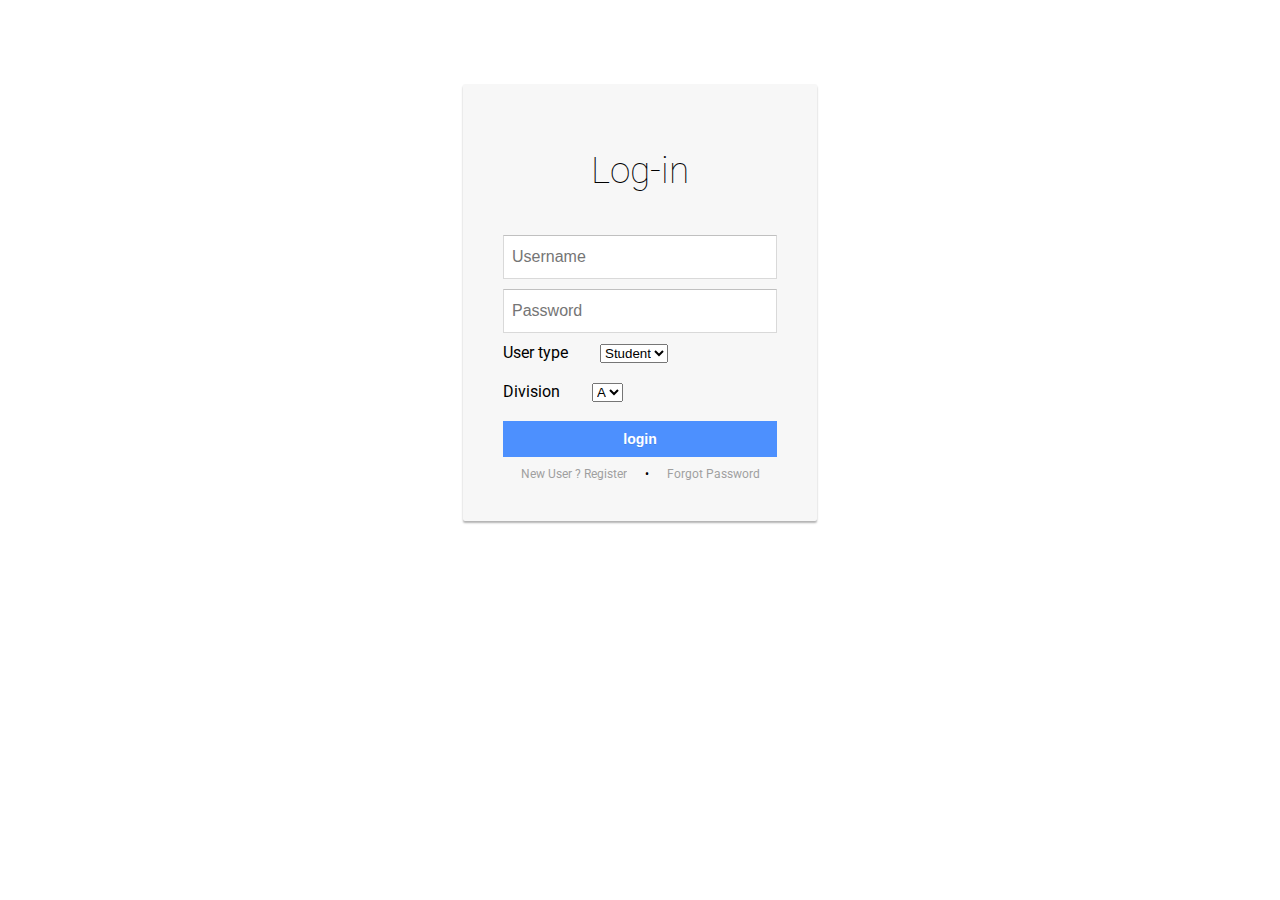
<file: login.html>
<!DOCTYPE html>
<html>

<head>

  <meta charset="UTF-8">

  <title>Log-in</title>

  <link rel='stylesheet' href='http://codepen.io/assets/libs/fullpage/jquery-ui.css'>

    <link rel="stylesheet" href="css/loginstyle.css" media="screen" type="text/css" />

</head>

<body>
  	<br><br><br><br>
  	<div class="login-card">
  		<h1>Log-in</h1><br>
  		<form method="get" action="validation.php">
    			<input type="text" name="username" placeholder="Username" name="username">
    			<input type="password" name="password" placeholder="Password" name="password">
    			User type &nbsp &nbsp &nbsp &nbsp<select name="usertype">
  				<option value="student">Student</option>
  				<option value="faculty">Faculty</option>
    			</select><br><br>
			Division &nbsp &nbsp &nbsp &nbsp<select name="divi">
  				<option value="A">A</option>
  				<option value="B">B</option>
    			</select><br><br>
    			<input type="submit" name="login" class="login login-submit" value="login">
  		</form>

  		<div class="login-help">
    			<a href="signin.html">New User ? Register</a>&nbsp &nbsp &nbsp •&nbsp &nbsp &nbsp <a href="#">Forgot Password</a>
  		</div>
	</div>

  	<script src='http://codepen.io/assets/libs/fullpage/jquery_and_jqueryui.js'></script>

</body>

</html>
</file>
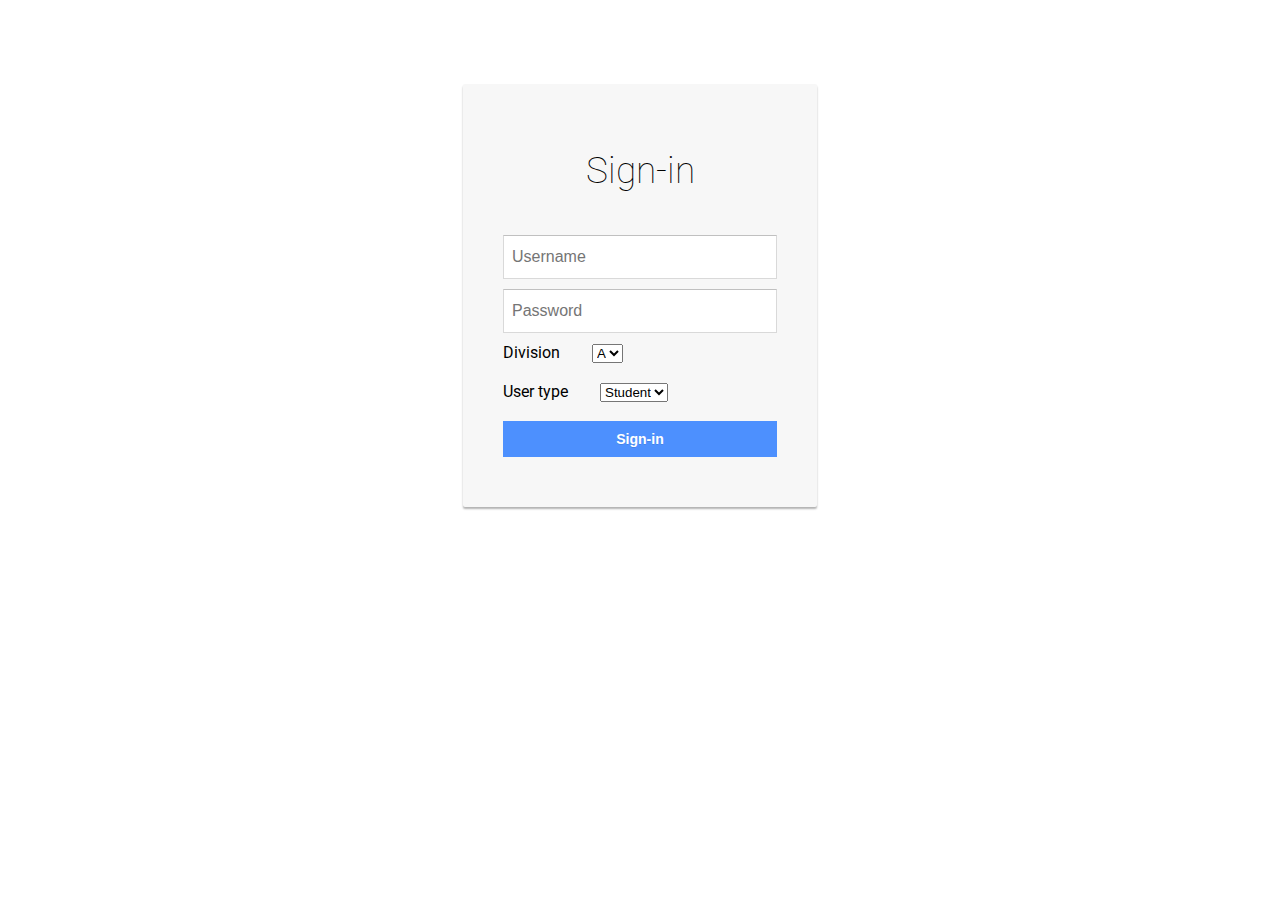
<file: signin.html>
<!DOCTYPE html>
<html>

<head>

  <meta charset="UTF-8">

  <title>Sign-In</title>

  <link rel='stylesheet' href='http://codepen.io/assets/libs/fullpage/jquery-ui.css'>

    <link rel="stylesheet" href="css/loginstyle.css" media="screen" type="text/css" />

</head>

<body>
  <br><br><br><br>
  <div class="login-card">
    <h1>Sign-in</h1><br>
  <form method="get" action="registration.php">
    <input type="text" name="username" placeholder="Username">
    <input type="password" name="password" placeholder="Password">
    Division &nbsp &nbsp &nbsp &nbsp<select name="divi">
  	<option value="A">A</option>
  	<option value="B">B</option>
    </select><br><br>
    User type &nbsp &nbsp &nbsp &nbsp<select name="usertype">
  	<option value="student">Student</option>
  	<option value="faculty">Faculty</option>
    </select><br><br>
    
    <input type="submit" name="Sign-in" class="login login-submit" value="Sign-in">
  </form>
</div>

  <script src='http://codepen.io/assets/libs/fullpage/jquery_and_jqueryui.js'></script>

</body>

</html>
</file>
<file: css/loginstyle.css>
@import url(http://fonts.googleapis.com/css?family=Roboto:400,100);

body {
  background: url(https://dl.dropboxusercontent.com/u/23299152/Wallpapers/wallpaper-22705.jpg) no-repeat center center fixed; 
  -webkit-background-size: cover;
  -moz-background-size: cover;
  -o-background-size: cover;
  background-size: cover;
  font-family: 'Roboto', sans-serif;
}

.login-card {
  padding: 40px;
  width: 274px;
  background-color: #F7F7F7;
  margin: 0 auto 10px;
  border-radius: 2px;
  box-shadow: 0px 2px 2px rgba(0, 0, 0, 0.3);
  overflow: hidden;
}

.login-card h1 {
  font-weight: 100;
  text-align: center;
  font-size: 2.3em;
}

.login-card input[type=submit] {
  width: 100%;
  display: block;
  margin-bottom: 10px;
  position: relative;
}

.login-card input[type=text], input[type=password] {
  height: 44px;
  font-size: 16px;
  width: 100%;
  margin-bottom: 10px;
  -webkit-appearance: none;
  background: #fff;
  border: 1px solid #d9d9d9;
  border-top: 1px solid #c0c0c0;
  /* border-radius: 2px; */
  padding: 0 8px;
  box-sizing: border-box;
  -moz-box-sizing: border-box;
}

.login-card input[type=text]:hover, input[type=password]:hover {
  border: 1px solid #b9b9b9;
  border-top: 1px solid #a0a0a0;
  -moz-box-shadow: inset 0 1px 2px rgba(0,0,0,0.1);
  -webkit-box-shadow: inset 0 1px 2px rgba(0,0,0,0.1);
  box-shadow: inset 0 1px 2px rgba(0,0,0,0.1);
}

.login {
  text-align: center;
  font-size: 14px;
  font-family: 'Arial', sans-serif;
  font-weight: 700;
  height: 36px;
  padding: 0 8px;
/* border-radius: 3px; */
/* -webkit-user-select: none;
  user-select: none; */
}

.login-submit {
  /* border: 1px solid #3079ed; */
  border: 0px;
  color: #fff;
  text-shadow: 0 1px rgba(0,0,0,0.1); 
  background-color: #4d90fe;
  /* background-image: -webkit-gradient(linear, 0 0, 0 100%,   from(#4d90fe), to(#4787ed)); */
}

.login-submit:hover {
  /* border: 1px solid #2f5bb7; */
  border: 0px;
  text-shadow: 0 1px rgba(0,0,0,0.3);
  background-color: #357ae8;
  /* background-image: -webkit-gradient(linear, 0 0, 0 100%,   from(#4d90fe), to(#357ae8)); */
}

.login-card a {
  text-decoration: none;
  color: #666;
  font-weight: 400;
  text-align: center;
  display: inline-block;
  opacity: 0.6;
  transition: opacity ease 0.5s;
}

.login-card a:hover {
  opacity: 1;
}

.login-help {
  width: 100%;
  text-align: center;
  font-size: 12px;
}
</file>
